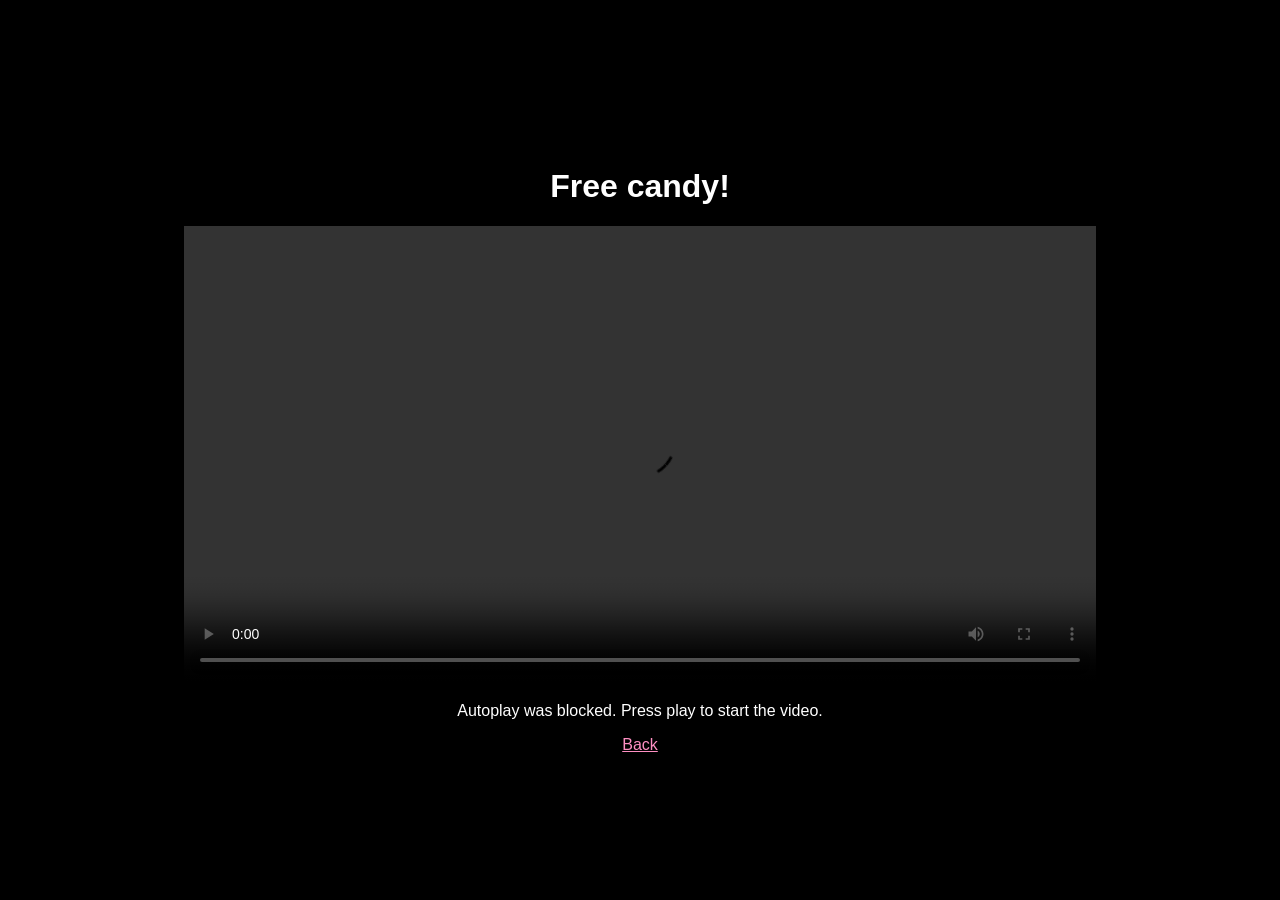
<file: candy.html>
<!DOCTYPE html>
<html lang="en">
<head>
    <meta charset="UTF-8">
    <meta name="viewport" content="width=device-width, initial-scale=1.0">
    <title>Free candy!</title>
    <link rel="stylesheet" href="mycss.css">
</head>
<body class="candy-page">
    <main>
        <h1>Free candy!</h1>
        <video id="candy-video" controls autoplay loop playsinline>
            <source src="videoplayback%20%282%29.mp4" type="video/mp4">
            Your browser does not support HTML video.
        </video>
        <p id="play-message" hidden>Autoplay was blocked. Press play to start the video.</p>
        <a href="index.html">Back</a>
    </main>
    <script>
        const candyVideo = document.getElementById("candy-video");
        candyVideo.volume = 1;
        candyVideo.play().catch(() => {
            document.getElementById("play-message").hidden = false;
        });
    </script>
</body>
</html>
</file>
<file: mycss.css>
body {
	margin: 0;
	min-height: 100vh;
	display: grid;
	place-items: center;
	font-family: Arial, sans-serif;
	text-align: center;
}

main {
	padding: 24px;
}

#result {
	font-size: 1.5rem;
}

.free-candy-button {
	display: inline-block;
	margin-bottom: 20px;
	padding: 18px 32px;
	border-radius: 8px;
	background: #e83e8c;
	color: #fff;
	font-size: 1.5rem;
	font-weight: 700;
	text-decoration: none;
}

.free-candy-button[hidden] {
	display: none;
}

.free-candy-button:hover {
	background: #c92f75;
}

.free-candy-button:focus-visible {
	outline: 3px solid #222;
	outline-offset: 4px;
}

.candy-page main {
	box-sizing: border-box;
	width: min(100%, 960px);
}

.candy-page {
	background: #000;
	color: #fff;
}

.candy-page a {
	color: #ff8fc3;
}

#candy-video {
	display: block;
	width: 100%;
	max-height: 80vh;
	margin: 20px auto;
}

#picture:not([hidden]),
#over100-picture:not([hidden]),
#lying-picture:not([hidden]) {
	display: block;
	width: min(100%, 360px);
	height: auto;
	margin: 24px auto 0;
	animation: picture-appear 3s ease both;
}

@keyframes picture-appear {
	from {
		opacity: 0;
		transform: translateY(24px) scale(0.92);
	}

	to {
		opacity: 1;
		transform: translateY(0) scale(1);
	}
}
</file>
